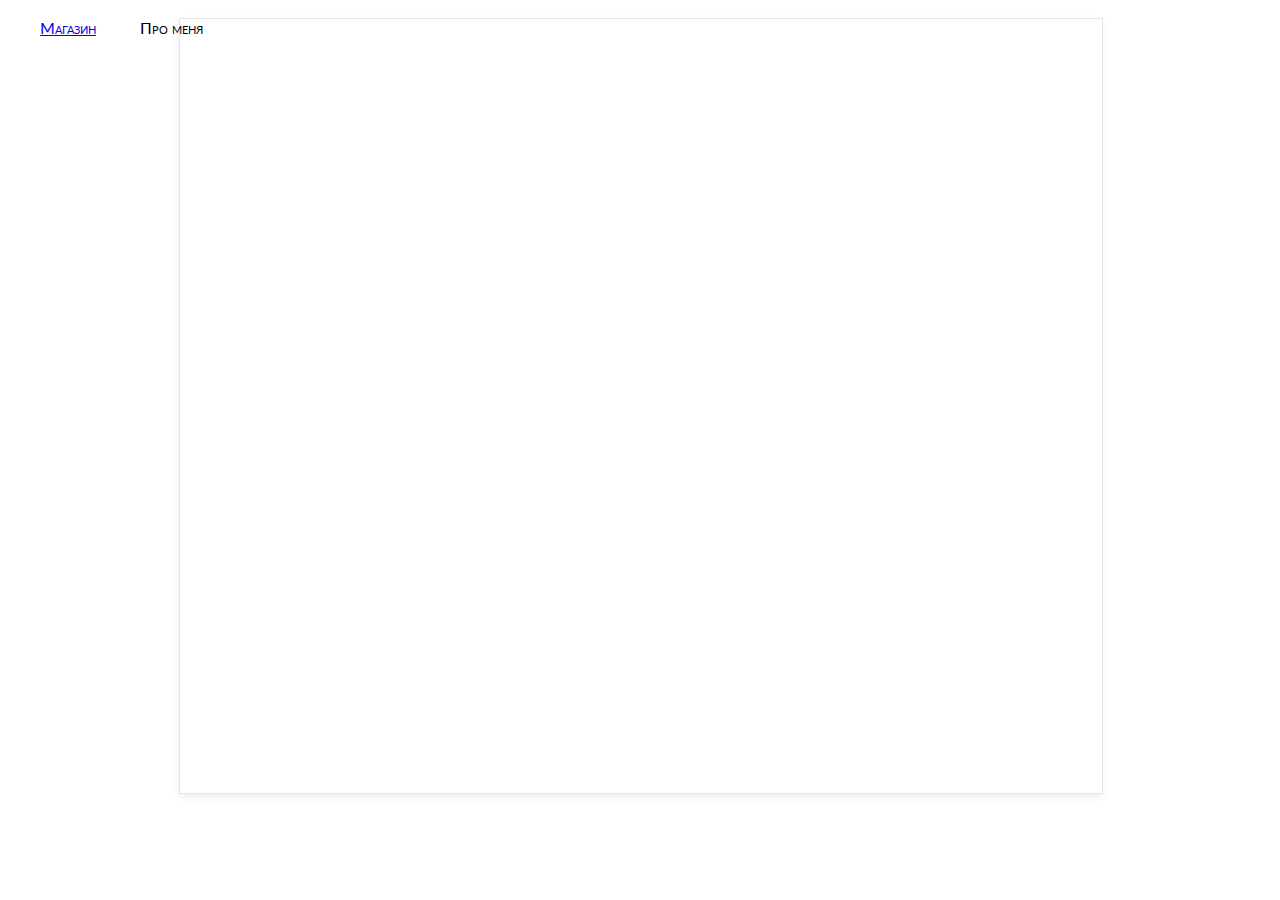
<file: ru/index.html>
<!DOCTYPE html>
<html><head>
  <link rel="stylesheet" href="styles.css" type="text/css">
	<script src="https://ajax.googleapis.com/ajax/libs/jquery/3.3.1/jquery.min.js"></script>
  <script async="">
			$( () => {

				var client_w = screen.width;
        console.log(client_w);
        if(client_w < 1024){
          $('#container').css({
            "marginLeft": "1vw",
            "width": "96vw"
          })
        }

			});
  </script>
</head>
<body>
  <div id="logo"></div>
  <div id="menu">
    <div class="left-menu">
      <nav>
        <ol><a href="shop.php">Магазин</a></ol>
        <ol><a>Про меня</a></ol>
        <ol></ol>
      </nav>
    </div>
    <div class="right-menu"></div>
  </div>
  <div id="container">
  </div>
  <div id="footer"></div>
</body>
</html>
</file>
<file: ru/styles.css>
@import url(https://fonts.googleapis.com/css?family=Lato);

body {
  padding: 0;
  margin: 0;
  font-family: 'Lato', sans-serif;
  font-weight: normal;
  font-stretch: normal;
  font-variant: small-caps;
}
#container {
  width: 72vw;
  height: 86vh;
  margin-left: 14vw;
  margin-top: 2vh;
  background-color: white;
  box-shadow: 0 3px 10px -2px rgba(0,0,0,.1);
  border: 1px solid rgba(0,0,0,.1);
}
.left-menu {
  position: absolute;
}
.right-menu {
  position: relative;
}
ol {
  display: inline;
  margin-top: 5%;
}
#items {
  width: 72vw;
  height: 66vh;
  position: absolute;
}
.row {
  width: 72vw;
  height: 66vh;
}
.btn img {
  position: absolute;
  margin-top: 31vh;
}
.btn {
  position: absolute;
  top: 0.5vh;
  bottom: 0.5vh;
  height: 65vh;
  width: 3.5vw;
  text-align: center;
  display: block;
  transition: 0.5s;
  background-size: 200% auto;
}
.right {
  border-radius: 0 5px 5px 0;
  margin-left: 68vw;
  right: 0.5vh;
  background-image: linear-gradient(to right, #ECE9E6 0%, #FFFFFF 51%, #ECE9E6 100%);
}
.left {
  border-radius: 5px 0 0 5px;
  left: 0.5vh;
  background-image: linear-gradient(to right, #ECE9E6 0%, #FFFFFF 51%, #ECE9E6 100%);
}
.left:hover {
  background-position: right center;
}
.right:hover {
  background-position: right center;
}
.left:active {
}
.right:active {
}
#row {
    position: absolute;
    width: 64vw;
    height: 66vh;
    margin-left: 4vw;
    display: -webkit-box;
    display: -ms-flexbox;
    display: flex;
    -ms-flex-wrap: wrap;
    flex-wrap: wrap;
    -webkit-box-pack: center;
    -ms-flex-pack: center;
    justify-content: center;
}
.item {
    margin: auto;
    display: -webkit-box;
    display: -ms-flexbox;
    display: flex;
    width: 250px;
    -webkit-box-pack: center;
    -ms-flex-pack: center;
    justify-content: center;
    -webkit-box-align: center;
    -ms-flex-align: center;
    align-items: center;
    height: 250px;
    background-color: white;
    margin-bottom: 0px;
    margin-top: 40px;
}

.item a {
  width: 100%;
  height:100%;
}
footer {
  margin-top: 2vh;
  height: 77px;
  position: relative;
  padding-left: 14vw;
  z-index: 999;
  top: 0;
  left: 0;
  background: #fff;
  box-shadow: 0 10px 10px 10px rgba(0,0,0,.1);
}
</file>
